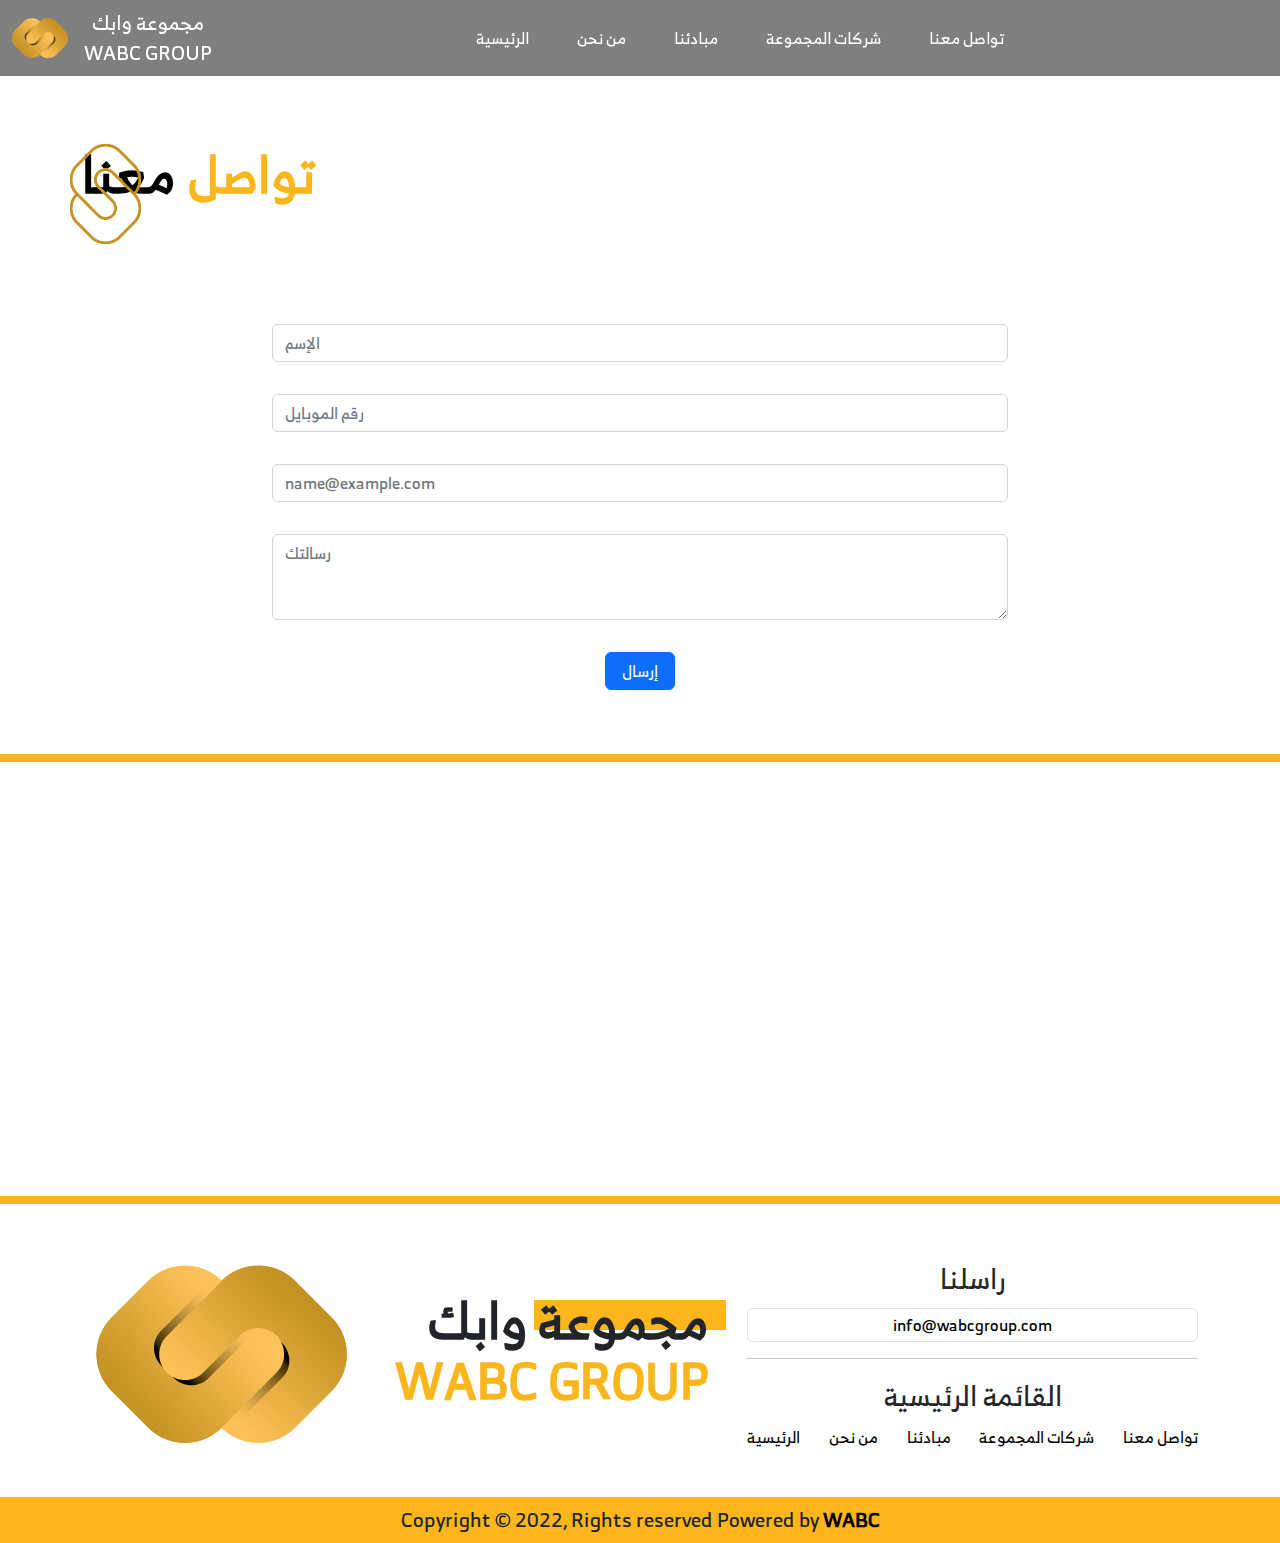
<file: connectUs.html>
<!doctype html>
<html lang="ar" dir="rtl">

<head>
    <meta charset="utf-8">
    <meta name="viewport" content="width=device-width, initial-scale=1">
    <title> W A B C </title>
    <link rel="shortcut icon" href="assets/img/favicon.png" type="image/x-icon">
    <link rel="stylesheet" id="bootstrapLink">
    <link rel="stylesheet" href="assets/css/owl.carousel.min.css">
    <link rel="stylesheet" href="assets/css/style.css">
</head>

<body>
    <style>
        #myNavbar.bg-opacity-10 {
            background-color: #00000080 !important;
        }
    </style>
    <div class="loaderGif"></div>
    <header>
        <nav id="myNavbar" class="navbar navbar-expand-lg navbar-dark fixed-top bg-opacity-10 ">
            <div class="container-fluid">
                <a class="navbar-brand" style="display: contents;" href="index.html">
                    <img src="assets/img/Logo.png" style="max-height: 40px;" class="me-3" alt="">
                    <div class="text-center text-white">
                        <span>مجموعة وابك</span>
                        <br>
                        <span>WABC GROUP</span>
                    </div>
                </a>
                <button class="navbar-toggler" type="button" data-bs-toggle="collapse" data-bs-target="#navbarCollapse"
                    aria-controls="navbarCollapse" aria-expanded="false" aria-label="تبديل التنقل">
                    <span class="navbar-toggler-icon"></span>
                </button>
                <div class="collapse navbar-collapse" id="navbarCollapse">
                    <ul class="navbar-nav mx-auto mb-2 mb-md-0">
                        <li class="nav-item">
                            <a class="nav-link text-white active px-xl-4 py-3" aria-current="page"
                                href="index.html">الرئيسية</a>
                        </li>
                        <li class="nav-item">
                            <a class="nav-link text-white px-xl-4 py-3" href="index.html#whoAreWe"> من نحن </a>
                        </li>
                        <li class="nav-item">
                            <a class="nav-link text-white px-xl-4 py-3" href="index.html#ourPrinciples"> مبادئنا </a>
                        </li>
                        <li class="nav-item">
                            <a class="nav-link text-white px-xl-4 py-3" href="groupCompanies.html"> شركات المجموعة </a>
                        </li>
                        <li class="nav-item">
                            <a class="nav-link text-white px-xl-4 py-3" href="connectUs.html"> تواصل معنا </a>
                        </li>
                    </ul>
                    <div class="d-flex justify-content-end py-3">
                        <!--<a href="javascript:void(0);" onclick="changeLang()"
                                class="align-items-center btn btn-outline-main d-flex pt-2" id="changeLang">
                                <span id="changeLangText">EN</span>
                                <svg xmlns="http://www.w3.org/2000/svg" width="16" height="16" fill="currentColor"
                                    class="bi bi-globe ms-1" viewBox="0 0 16 16">
                                    <path
                                    d="M0 8a8 8 0 1 1 16 0A8 8 0 0 1 0 8zm7.5-6.923c-.67.204-1.335.82-1.887 1.855A7.97 7.97 0 0 0 5.145 4H7.5V1.077zM4.09 4a9.267 9.267 0 0 1 .64-1.539 6.7 6.7 0 0 1 .597-.933A7.025 7.025 0 0 0 2.255 4H4.09zm-.582 3.5c.03-.877.138-1.718.312-2.5H1.674a6.958 6.958 0 0 0-.656 2.5h2.49zM4.847 5a12.5 12.5 0 0 0-.338 2.5H7.5V5H4.847zM8.5 5v2.5h2.99a12.495 12.495 0 0 0-.337-2.5H8.5zM4.51 8.5a12.5 12.5 0 0 0 .337 2.5H7.5V8.5H4.51zm3.99 0V11h2.653c.187-.765.306-1.608.338-2.5H8.5zM5.145 12c.138.386.295.744.468 1.068.552 1.035 1.218 1.65 1.887 1.855V12H5.145zm.182 2.472a6.696 6.696 0 0 1-.597-.933A9.268 9.268 0 0 1 4.09 12H2.255a7.024 7.024 0 0 0 3.072 2.472zM3.82 11a13.652 13.652 0 0 1-.312-2.5h-2.49c.062.89.291 1.733.656 2.5H3.82zm6.853 3.472A7.024 7.024 0 0 0 13.745 12H11.91a9.27 9.27 0 0 1-.64 1.539 6.688 6.688 0 0 1-.597.933zM8.5 12v2.923c.67-.204 1.335-.82 1.887-1.855.173-.324.33-.682.468-1.068H8.5zm3.68-1h2.146c.365-.767.594-1.61.656-2.5h-2.49a13.65 13.65 0 0 1-.312 2.5zm2.802-3.5a6.959 6.959 0 0 0-.656-2.5H12.18c.174.782.282 1.623.312 2.5h2.49zM11.27 2.461c.247.464.462.98.64 1.539h1.835a7.024 7.024 0 0 0-3.072-2.472c.218.284.418.598.597.933zM10.855 4a7.966 7.966 0 0 0-.468-1.068C9.835 1.897 9.17 1.282 8.5 1.077V4h2.355z" />
                                </svg>
                            </a> -->
                    </div>
                </div>
            </div>
        </nav>
    </header>
    <section class="py-5 mt-5">
        <div class="container mt-5">
            <div class="row pb-5 mb-5">
                <h2 class="fw-bold header-section">
                    <span class="text-main" style="z-index: 1;">
                        تواصل <span class="text-black"> معنا </span></span>
                    <img src="assets/img/pattern-main.png" class="imgHeader" alt="">
                </h2>
            </div>
            <div class="row">
                <form class="col-lg-8 col-xxl-6 mx-auto needs-validation" novalidate>
                    <div class="py-3">
                        <input type="text" class="form-control" required placeholder="الإسم">
                    </div>
                    <div class="py-3">
                        <input type="tel" class="form-control" required placeholder="رقم الموبايل">
                    </div>
                    <div class="py-3">
                        <input type="email" class="form-control" required placeholder="name@example.com">
                    </div>
                    <div class="py-3">
                        <textarea class="form-control" required placeholder="رسالتك" rows="3"></textarea>
                    </div>
                    <div class="py-3 text-center">
                        <button class="btn btn-primary px-3" type="submit"> إرسال </button>
                    </div>
                </form>
            </div>
        </div>
    </section>


    <iframe src="https://www.google.com/maps/d/embed?mid=13TkUns6AglJecDqXvXjP0JKb1byxEwY&ehbc=2E312F" width="100%"
        height="450" style="border: 8px solid var(--main-color);border-left: 0;border-right: 0;" allowfullscreen=""
        loading="lazy"></iframe>
        <footer>
            <div class="container py-5">
              <div class="row">
                <div class="align-items-center col-lg-7 d-flex justify-content-center">
                  <img src="assets/img/Logo.png" class="w-fit me-5" alt="">
                  <h2 class="fw-bold header-section dir-rtl w-fit">
                    <span class="position-absolute" style="z-index: 1;">مجموعة وابك</span>
                    <br>
                    <span class="text-main">WABC GROUP</span>
                    <span class="spanHeader"></span>
                  </h2>
                </div>
                <div class="col-lg-5 text-center d-flex flex-column justify-content-between">
                  <span class="fs-3 mb-2">راسلنا</span>
                  <span class="d-inline-block border rounded py-1 px-3">
                    <a href="mailto:info@wabcgroup.com" class="text-black">info@wabcgroup.com</a>
                  </span>
                  <hr>
                  <span class="fs-3 mb-2">القائمة الرئيسية</span>
                  <ul class="d-flex justify-content-between p-0 mb-0 text-black">
                    <li class="li-style-none">
                      <a class="active text-black py-2" aria-current="page" href="index.html">الرئيسية</a>
                    </li>
                    <li class="li-style-none">
                      <a class="text-black py-2" href="index.html#whoAreWe"> من نحن </a>
                    </li>
                    <li class="li-style-none">
                      <a class="text-black py-2" href="index.html#ourPrinciples"> مبادئنا </a>
                    </li>
                    <li class="li-style-none">
                      <a class="text-black py-2" href="groupCompanies.html"> شركات المجموعة </a>
                    </li>
                    <li class="li-style-none">
                      <a class="text-black py-2" href="connectUs.html"> تواصل معنا </a>
                    </li>
                  </ul>
                </div>
        
              </div>
            </div>
            <div class="row mx-0">
              <div class="col-12 fs-5 bg-main">
                <p class="mb-0 py-2 text-center">
                  Copyright © 2022, Rights reserved Powered by <a href="index.html" class="text-black fw-bold">WABC</a>
                </p>
              </div>
            </div>
          </footer>
    <script src="assets/js/bootstrap.bundle.min.js"></script>
    <script src="assets/js/jquery-3.6.0.js"></script>
    <script src="assets/js/owl.carousel.js"></script>
    <script src="assets/js/js.js"></script>
    <script>
        // Example starter JavaScript for disabling form submissions if there are invalid fields
        (() => {
            'use strict'

            // Fetch all the forms we want to apply custom Bootstrap validation styles to
            const forms = document.querySelectorAll('.needs-validation')

            // Loop over them and prevent submission
            Array.from(forms).forEach(form => {
                form.addEventListener('submit', event => {
                    if (!form.checkValidity()) {
                        event.preventDefault()
                        event.stopPropagation()
                    }

                    form.classList.add('was-validated')
                }, false)
            })
        })()
    </script>
</body>

</html>
</file>
<file: assets/css/style.css>
@font-face {
  font-family: myFirstFont;
  src: url(../font/RB-Regular.ttf);
}
* {
  transition: 0.3s all ease-in-out;
}
::-webkit-scrollbar {
  width: 14px;
}
::-webkit-scrollbar-track {
  box-shadow: inset 0 0 5px grey;
}
::-webkit-scrollbar-thumb {
  background: var(--main-color);
  border-radius: 10px;
  border: 1px solid white;
}
::-webkit-scrollbar-thumb:hover {
  background: var(--main-color);
}
:root {
  --main-color: #fcb61c;
  --main-color-rgb: 252, 182, 28;
}
.loaderGif {
  position: fixed;
  left: 0;
  top: 0;
  width: 100%;
  height: 100%;
  z-index: 9999;
  background: url(../img/loader.gif) center no-repeat #000000ee;
  background-size: 70px;
}
body {
  font-family: myFirstFont;
}
.dir-rtl {
  direction: rtl !important;
}
.dir-ltr {
  direction: ltr !important;
}
.pt-100 {
  padding-top: 100%;
}
.text-justify {
  text-align: justify;
}
a {
  color: #0071b1;
  text-decoration: none;
}
p,
li {
  text-align: justify;
}
.bg-eee {
  background-color: #eee;
}
.dropdown-menu[data-bs-popper] {
  background-color: #eee;
  border: 0 !important;
  border-radius: 0 !important;
  margin-top: -1px;
  left: 0;
  right: 0;
  display: flex;
  justify-content: center;
}
.cardBg {
  background-position: center center;
  background-size: cover;
  background-repeat: no-repeat;
  display: flex;
  justify-content: center;
  align-items: center;
}
.cardBgContent {
  border-top: 7px solid red;
  margin-right: 15%;
  margin-left: 15%;
  margin-top: 10%;
  margin-bottom: 10%;
  background-color: aliceblue;
  padding: 16px;
}
.carousel-caption {
  bottom: 15%;
}
.carousel-caption p {
  color: white;
  font-size: 18px;
}
.carousel-caption h2 {
  font-size: 46px;
  font-weight: bold;
  color: white;
  margin-bottom: 20px;
}
.carousel-bg-eee {
  position: absolute;
  left: 0;
  bottom: 0;
  right: 0;
  top: 0;
  background-color: #00000080;
}
#myNavbar .nav-item:hover {
  background-color: var(--main-color);
  border-radius: 4px;
}
.bg-nav {
  background-color: var(--main-color);
}
@media only screen and (max-width: 991px) {
  .navbar-collapse {
    background-color: black;

    border-radius: 5px;
  }
  .navbar-nav .nav-item {
    padding: 0px 16px;
    border-bottom: 1px solid #fff;
  }
  .navbar-collapse #changeLang {
    margin: 0 16px;
  }
}
.boxShadowMain {
  box-shadow: 23px -23px 20px 20px var(--main-color);
}
.text-main {
  color: var(--main-color) !important;
}
.bg-main {
  --bs-bg-opacity: 1;
  background-color: rgba(
    var(--main-color-rgb),
    var(--bs-bg-opacity)
  ) !important;
}
.btn-outline-main {
  --bs-btn-color: var(--main-color);
  --bs-btn-border-color: var(--main-color);
  --bs-btn-hover-color: #fff;
  --bs-btn-hover-bg: var(--main-color);
  --bs-btn-hover-border-color: var(--main-color);
  --bs-btn-focus-shadow-rgb: var(--main-color-rgb);
  --bs-btn-active-color: #fff;
  --bs-btn-active-bg: var(--main-color);
  --bs-btn-active-border-color: var(--main-color);
  --bs-btn-active-shadow: inset 0 3px 5px rgba(0, 0, 0, 0.125);
  --bs-btn-disabled-color: var(--main-color);
  --bs-btn-disabled-bg: transparent;
  --bs-gradient: none;
}
.btn-main {
  --bs-btn-color: #fff;
  --bs-btn-bg: var(--main-color);
  --bs-btn-border-color: var(--main-color);
  --bs-btn-hover-color: #fff;
  --bs-btn-hover-bg: #4a5c83;
  --bs-btn-hover-border-color: #607299;
  --bs-btn-focus-shadow-rgb: 49, 132, 253;
  --bs-btn-active-color: #fff;
  --bs-btn-active-bg: #607299;
  --bs-btn-active-border-color: #607299;
  --bs-btn-active-shadow: inset 0 3px 5px rgba(0, 0, 0, 0.125);
  --bs-btn-disabled-color: #fff;
  --bs-btn-disabled-bg: var(--main-color);
  --bs-btn-disabled-border-color: var(--main-color);
}
.border-main {
  border: 1px solid var(--main-color) !important;
}
.header-section {
  position: relative;
  font-size: 50px;
}
.header-section .spanHeader {
  background-color: var(--main-color);
  top: 10px;
  right: -17px;
  width: 192px;
  height: 30px;
  position: absolute;
  z-index: 0;
}
.header-section .imgHeader {
  left: 0;
  height: 100px;
  top: 0;
  position: absolute;
  background-color: unset;
}
.spanHeaderNum {
  background-color: black;
  top: 0;
  left: 26px;
  width: 170px;
  height: 150px;
  position: absolute;
  z-index: 0;
  transform: rotateZ(90deg);
  border-top-left-radius: 70px;
  color: white;
  display: flex;
  align-items: center;
  justify-content: center;
  font-size: 50px;
  font-family: sans-serif;
}
.spanHeaderNumImg {
  transform: rotateZ(-90deg);
  height: 100px;
  position: absolute;
  bottom: -50px;
}
.imgCol {
  background-repeat: no-repeat;
  background-position: center center;
  background-size: cover;
  box-shadow: inset 0 0 130px 20px black;
  display: flex;
}
.bgFixed {
  background-repeat: no-repeat;
  background-position: center center;
  background-size: cover;
  background-attachment: fixed;
}
.text-shadow {
  text-shadow: 0 0px 12px black;
  color: white;
}
.boxShadowInset {
  box-shadow: inset -20px 20px 86px 0 black;
}
.cardOurView .go-corner,
.go-corner {
  display: flex;
  align-items: center;
  justify-content: center;
  position: absolute;
  width: 32px;
  height: 32px;
  overflow: hidden;
  top: 0;
  right: 0;
  background-color: var(--main-color);
  border-radius: 0 4px 0 32px;
}
.cardOurView .go-arrow,
.go-arrow {
  margin-top: -4px;
  margin-right: -4px;
  color: white;
  font-family: "myFirstFont";
  transform: rotate(180deg);
  font-weight: 900;
}
.cardOurView {
  display: block;
  top: 0px;
  position: relative;
  background-color: #f2f8f9;
  border-radius: 4px;
  padding: 32px 24px;
  text-decoration: none;
  overflow: hidden;
  border: 1px solid #f2f8f9;
  color: #00000099;
  height: 100%;
}
.cardOurView .go-corner {
  opacity: 0.7;
}
.cardOurView:hover {
  border: 1px solid var(--main-color);
  box-shadow: 0px 0px 999px 999px #0000001f;
  z-index: 500;
}
.cardOurView:hover p {
  color: black;
}
.cardOurView:hover .go-corner {
  transition: opactiy 0.3s linear;
  opacity: 1;
}
.owlItem {
  border: 1px solid #eee;
  height: 200px;
  margin-top: 12px;
  border-radius: 2px;
  padding: 8px;
  display: flex;
  justify-content: center;
  align-items: center;
  align-content: center;
}
.owlItem img {
  max-width: 100%;
  max-height: 100%;
  width: auto;
}
.cardOurValues {
  display: block;
  top: 0px;
  position: relative;
  background-color: #f2f8f9;
  border-radius: 4px;
  text-decoration: none;
  overflow: hidden;
  border: 1px solid #f2f8f9;
  color: #00000099;
  height: 140px;
  transform: rotate(45deg);
  width: 140px;
  text-align: center;
  padding-top: 50px;
}
.cardOurValues .go-corner {
  opacity: 0.7;
}
.cardOurValues:hover {
  border: 1px solid var(--main-color);
  box-shadow: 0px 0px 999px 999px #0000001f;
  z-index: 500;
}
.cardOurValues:hover p {
  color: black;
}
.cardOurValues:hover .go-corner {
  transition: opactiy 0.3s linear;
  opacity: 1;
}
.cardOurValues h3 {
  transform: rotate(-45deg);
}
.w-fit {
  width: fit-content;
}

.cardOurCampany {
  display: flex;
  top: 0px;
  position: relative;
  background-color: #f2f8f9;
  border-radius: 4px;
  text-decoration: none;
  overflow: hidden;
  border: 1px solid #f2f8f9;
  color: #00000099;
  height: 280px;
  transform: rotate(45deg);
  width: 280px;
  text-align: center;
  padding-top: 50px;
  align-items: center;
}
.cardOurCampany .go-corner {
  opacity: 0.7;
}
.cardOurCampany:hover {
  border: 1px solid var(--main-color);
  box-shadow: 0px 0px 999px 999px #0000001f;
  z-index: 500;
}
.cardOurCampany:hover p {
  color: black;
}
.cardOurCampany:hover .go-corner {
  transition: opactiy 0.3s linear;
  opacity: 1;
}
.cardOurCampany h3 {
  transform: rotate(-45deg) translate(0%, -25%);
  width: -webkit-fill-available;
}

.cardOurCampany .go-corner {
  width: 50px;
  height: 50px;
  display: flex;
  align-items: center;
  justify-content: center;
  position: absolute;
  overflow: hidden;
  top: 0;
  right: 0;
  background-color: var(--main-color);
  border-radius: 0 4px 0 32px;
}

.cardOurCampany .go-arrow {
  color: white;
  font-family: "myFirstFont";
  transform: rotate(180deg);
  font-weight: 900;
  font-size: 30px;
}
.text-shadow-white {
  text-shadow: 0 0px 4px white;
}
.li-style-none{
  list-style-type: none;
}
</file>
